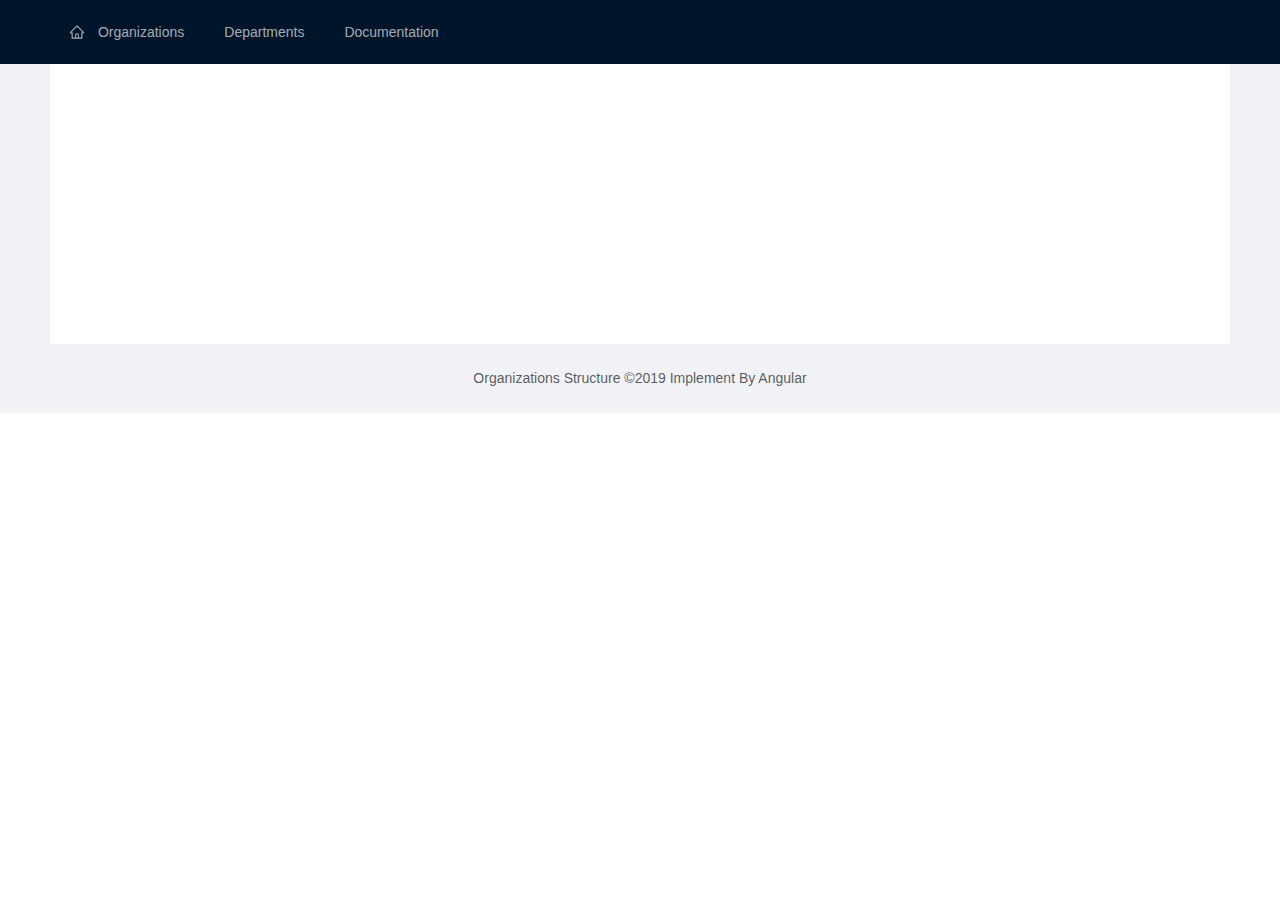
<file: index.html>
<!doctype html>
<html lang="en">
<head>
  <meta charset="utf-8">
  <title>OrganizationStructureProject</title>
  <base href="https://Mihret-T.github.io/Organization-strucutre">
  <meta name="viewport" content="width=device-width, initial-scale=1">
  <link rel="icon" type="image/x-icon" href="favicon.ico">
<link rel="stylesheet" href="styles.cfe77343a3fb829b4d30.css"></head>
<body>
  <app-root></app-root>
<script type="text/javascript" src="runtime.26209474bfa8dc87a77c.js"></script><script type="text/javascript" src="es2015-polyfills.c4c58c643c581e509304.js" nomodule></script><script type="text/javascript" src="polyfills.a531a96cecea302cf122.js"></script><script type="text/javascript" src="main.1ed17d33cd9f9780c8f6.js"></script></body>
</html>
</file>
